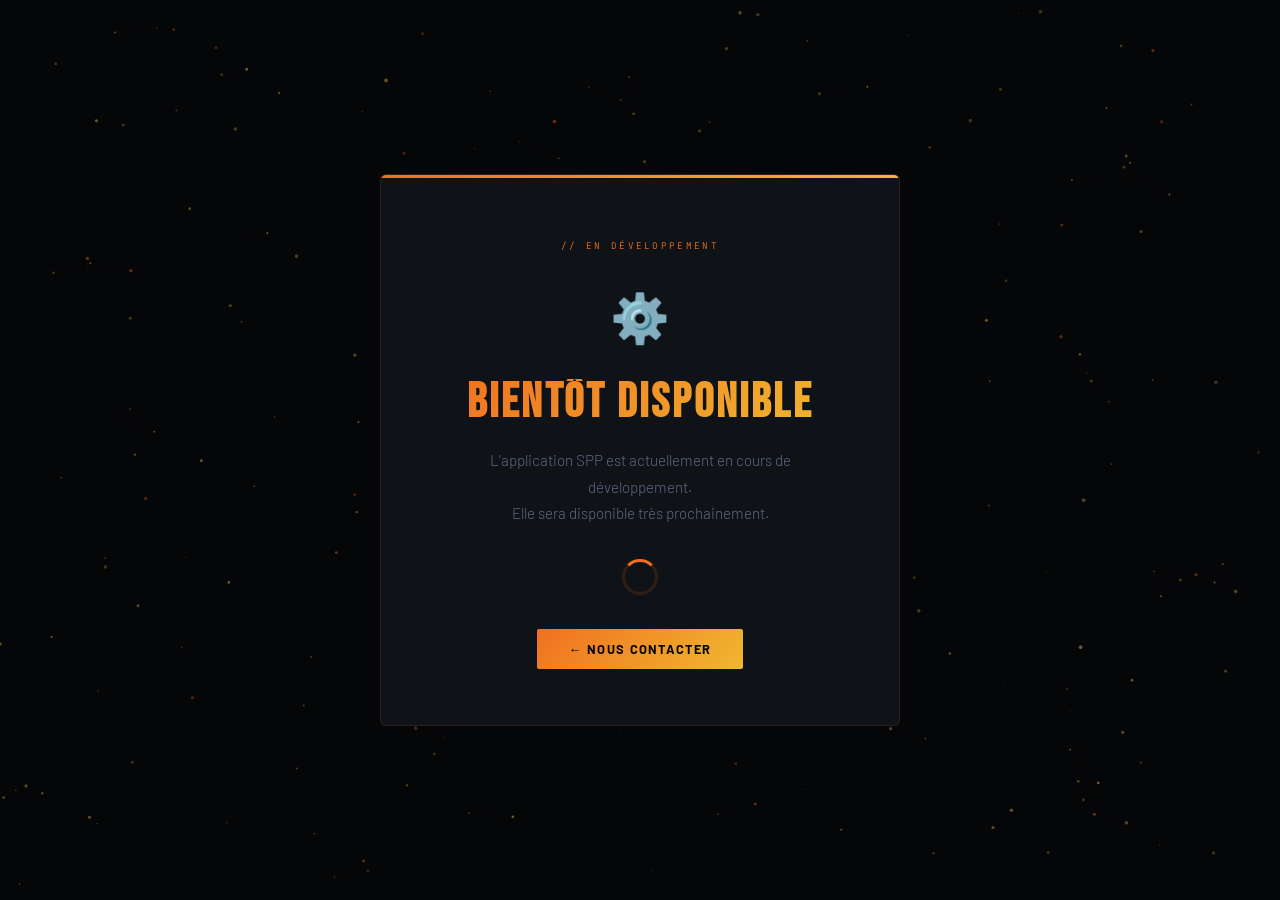
<file: off.html>
<!DOCTYPE html>
<html lang="fr">
<head>
<meta charset="UTF-8">
<meta name="viewport" content="width=device-width, initial-scale=1.0">
<title>Application bientôt disponible — SPP Solidarity</title>
<link rel="icon" href="img/logo.png" type="image/png">
<link rel="preconnect" href="https://fonts.googleapis.com">
<link href="https://fonts.googleapis.com/css2?family=Bebas+Neue&family=Barlow:wght@300;400;600;700&family=JetBrains+Mono:wght@400;700&display=swap" rel="stylesheet">
<link rel="stylesheet" href="spp.css">
<style>
  .off-wrap {
    min-height: 100vh;
    display: flex;
    align-items: center;
    justify-content: center;
    padding: 2rem;
    position: relative;
    z-index: 1;
  }
  .off-card {
    background: var(--card);
    border: 1px solid var(--border);
    border-radius: 6px;
    padding: 4rem 3.5rem;
    text-align: center;
    max-width: 520px;
    width: 100%;
    position: relative;
    overflow: hidden;
  }
  .off-card::before {
    content: '';
    position: absolute;
    top: 0; left: 0; right: 0;
    height: 3px;
    background: var(--grad);
  }
  .off-icon {
    font-size: 3rem;
    margin-bottom: 1.5rem;
    display: block;
  }
  .off-card h1 {
    font-family: var(--font-head);
    font-size: clamp(2rem, 5vw, 3rem);
    letter-spacing: .06em;
    line-height: 1;
    margin-bottom: 1.25rem;
    background: var(--grad);
    -webkit-background-clip: text;
    -webkit-text-fill-color: transparent;
    background-clip: text;
  }
  .off-card p {
    color: var(--muted);
    font-size: .95rem;
    line-height: 1.75;
    margin-bottom: 2rem;
  }
  .off-loader {
    width: 36px; height: 36px;
    border: 3px solid var(--border);
    border-top-color: var(--orange);
    border-radius: 50%;
    animation: spin 1s linear infinite;
    margin: 0 auto 2.5rem;
  }
  @keyframes spin {
    to { transform: rotate(360deg); }
  }
  .off-tag {
    font-family: var(--font-mono);
    font-size: .58rem;
    letter-spacing: .25em;
    text-transform: uppercase;
    color: var(--orange);
    display: block;
    margin-bottom: 1.5rem;
  }
</style>
</head>
<body>
<canvas id="hero-canvas"></canvas>

<div class="off-wrap">
  <div class="off-card">
    <span class="off-tag">// En développement</span>
    <span class="off-icon">⚙️</span>
    <h1>Bientôt disponible</h1>
    <p>L'application SPP est actuellement en cours de développement.<br>Elle sera disponible très prochainement.</p>
    <div class="off-loader"></div>
    <a href="index.html#contact" class="btn btn-cta" style="font-size:.8rem;padding:.75rem 2rem">
      ← Nous contacter
    </a>
  </div>
</div>

<script src="spp.js"></script>
</body>
</html>
</file>
<file: spp.css>
:root {
  --bg: #050608;
  --surface: #0a0c0f;
  --card: #0f1217;
  --card2: #131720;
  --orange: #f07020;
  --orange2: #f89030;
  --gold: #f0b830;
  --gold2: #ffd060;
  --text: #eceef5;
  --muted: #606880;
  --faint: rgba(240,112,32,0.12);
  --border: rgba(240,112,32,0.14);
  --border2: rgba(240,184,48,0.1);
  --grad: linear-gradient(135deg, var(--orange), var(--gold));
  --font-head: 'Bebas Neue', sans-serif;
  --font-body: 'Barlow', sans-serif;
  --font-mono: 'JetBrains Mono', monospace;
}

*, *::before, *::after { margin:0; padding:0; box-sizing:border-box; }
html { scroll-behavior:smooth; }
body {
  background: var(--bg);
  color: var(--text);
  font-family: var(--font-body);
  font-weight: 300;
  overflow-x: hidden;
  line-height: 1.6;
}

/* ── CANVAS ── */
#hero-canvas {
  position: fixed;
  top:0; left:0; width:100%; height:100%;
  z-index:0; pointer-events:none;
}

/* ── NAV ── */
nav {
  position: fixed;
  top:0; left:0; right:0;
  z-index:200;
  height: 70px;
  display: flex;
  align-items: center;
  justify-content: space-between;
  padding: 0 3.5rem;
  background: rgba(5,6,8,0.92);
  backdrop-filter: blur(24px) saturate(180%);
  border-bottom: 1px solid var(--border);
}

.nav-brand {
  display: flex;
  align-items: center;
  gap: 1rem;
  text-decoration: none;
}
.nav-logo-img {
  width: 46px;
  height: 46px;
  border-radius: 50%;
  object-fit: cover;
  border: 1.5px solid rgba(240,184,48,0.4);
  box-shadow: 0 0 16px rgba(240,112,32,0.25);
}
.nav-brand-text { display:flex; flex-direction:column; line-height:1.1; }
.nav-brand-text strong {
  font-family: var(--font-head);
  font-size: 1.05rem;
  letter-spacing: .12em;
  color: var(--gold);
}
.nav-brand-text span {
  font-family: var(--font-mono);
  font-size: .5rem;
  letter-spacing: .25em;
  text-transform: uppercase;
  color: var(--muted);
}

.nav-links { display:flex; gap:2.5rem; list-style:none; }
.nav-links a {
  font-size:.72rem; font-weight:600;
  letter-spacing:.16em; text-transform:uppercase;
  color:var(--muted); text-decoration:none;
  transition:color .2s;
}
.nav-links a:hover { color:var(--orange); }

.nav-ctas { display:flex; gap:.6rem; }

.btn {
  font-size:.7rem; font-weight:700;
  letter-spacing:.1em; text-transform:uppercase;
  padding:.5rem 1.3rem; border-radius:2px;
  text-decoration:none; cursor:pointer;
  border:none; transition:all .2s;
  font-family: var(--font-body);
}
.btn-ghost {
  background:transparent;
  border:1px solid rgba(240,112,32,.4);
  color: var(--orange);
}
.btn-ghost:hover { border-color:var(--orange); background:rgba(240,112,32,.08); }
.btn-cta {
  background: var(--grad);
  color:#000;
}
.btn-cta:hover { filter:brightness(1.1); transform:translateY(-1px); }

/* ── HERO ── */
.hero {
  position:relative; z-index:1;
  min-height:100vh;
  display:flex; flex-direction:column;
  align-items:center; justify-content:center;
  text-align:center;
  padding: 8rem 2rem 6rem;
}

.hero-eyebrow {
  display:flex; align-items:center; gap:1rem;
  margin-bottom:2.5rem;
  animation: fadeUp .7s .2s both;
}
.hero-eyebrow-line {
  width: 40px; height:1px;
  background: linear-gradient(to right, transparent, var(--orange));
}
.hero-eyebrow-text {
  font-family: var(--font-mono);
  font-size:.62rem; letter-spacing:.28em;
  text-transform:uppercase; color:var(--orange);
}
.hero-eyebrow-line.r {
  background: linear-gradient(to left, transparent, var(--orange));
}

.hero-logo {
  width:130px; height:130px;
  border-radius:50%;
  border:2px solid rgba(240,184,48,.35);
  box-shadow:
    0 0 0 8px rgba(240,112,32,.06),
    0 0 0 16px rgba(240,112,32,.03),
    0 0 40px rgba(240,112,32,.2);
  margin-bottom:2.5rem;
  animation: fadeUp .7s .35s both, glow 4s 1.5s infinite ease-in-out;
  object-fit:cover;
}

.hero h1 {
  font-family: var(--font-head);
  font-size: clamp(4.5rem, 11vw, 10rem);
  letter-spacing:.03em;
  line-height:.92;
  text-transform:uppercase;
  animation: fadeUp .7s .5s both;
}
.hero h1 .line-accent {
  background: var(--grad);
  -webkit-background-clip: text;
  -webkit-text-fill-color: transparent;
  background-clip: text;
}
.hero h1 .line-outline {
  -webkit-text-stroke: 1px rgba(240,112,32,.35);
  color:transparent;
}

.hero-sub {
  margin-top:2rem;
  font-size:1rem; font-weight:300;
  color:var(--muted); max-width:560px;
  line-height:1.75;
  animation: fadeUp .7s .65s both;
}

.hero-kpis {
  margin-top:3.5rem;
  display:flex; gap:3.5rem;
  animation: fadeUp .7s .8s both;
}
.kpi { text-align:center; }
.kpi-n {
  font-family: var(--font-head);
  font-size:2.8rem; letter-spacing:.06em;
  line-height:1;
  background: var(--grad);
  -webkit-background-clip:text;
  -webkit-text-fill-color:transparent;
  background-clip:text;
}
.kpi-l {
  font-size:.65rem; font-weight:700;
  letter-spacing:.2em; text-transform:uppercase;
  color:var(--muted); margin-top:.3rem;
}
.kpi-sep {
  width:1px;
  background: linear-gradient(to bottom, transparent, rgba(240,112,32,.3), transparent);
  align-self:stretch;
}

.scroll-indicator {
  position:absolute; bottom:2.5rem; left:50%;
  transform:translateX(-50%);
  display:flex; flex-direction:column; align-items:center; gap:.5rem;
  animation: fadeUp .7s 1s both;
}
.scroll-indicator span {
  font-family:var(--font-mono); font-size:.55rem;
  letter-spacing:.25em; text-transform:uppercase; color:var(--muted);
}
.scroll-bar {
  width:1px; height:48px;
  background: linear-gradient(to bottom, var(--orange), transparent);
  animation: scrollPulse 2s infinite;
}

/* ── DIVIDER ── */
.grad-divider {
  height:1px;
  background: linear-gradient(to right, transparent, var(--orange), var(--gold), transparent);
  position:relative; z-index:1;
  opacity:.5;
}

/* ── SECTIONS SHARED ── */
section { position:relative; z-index:1; }

.wrap {
  max-width:1200px; margin:0 auto;
  padding:0 3.5rem;
}

.section-meta {
  display:flex; align-items:center; gap:1rem;
  margin-bottom:1.2rem;
}
.section-meta-line { width:32px; height:1px; background:var(--orange); }
.section-meta-label {
  font-family:var(--font-mono); font-size:.6rem;
  letter-spacing:.28em; text-transform:uppercase;
  color:var(--orange);
}

.section-title {
  font-family:var(--font-head);
  font-size:clamp(2.8rem,5.5vw,5rem);
  letter-spacing:.04em; line-height:.95;
  text-transform:uppercase;
}
.section-title em {
  font-style:normal;
  background: var(--grad);
  -webkit-background-clip:text;
  -webkit-text-fill-color:transparent;
  background-clip:text;
}

/* ── DDA ── */
.dda {
  padding:9rem 0;
  background: var(--surface);
}

.dda-inner {
  display:grid;
  grid-template-columns:1fr 1fr;
  gap:7rem; align-items:center;
}

.dda-copy p {
  color:var(--muted); font-size:.95rem;
  line-height:1.85; margin-top:1.5rem;
}
.dda-copy p + p { margin-top:1rem; }

.dda-pillars {
  display:flex; flex-direction:column; gap:1.25rem;
}
.pillar {
  display:flex; align-items:flex-start; gap:1.5rem;
  padding:1.5rem 1.75rem;
  border:1px solid var(--border);
  border-radius:3px;
  background:rgba(240,112,32,.03);
  position:relative; overflow:hidden;
  transition:border-color .3s, transform .3s;
}
.pillar::after {
  content:'';
  position:absolute; left:0; top:0; bottom:0;
  width:3px;
  background: var(--grad);
  opacity:0; transition:opacity .3s;
}
.pillar:hover { border-color:rgba(240,112,32,.4); transform:translateX(4px); }
.pillar:hover::after { opacity:1; }
.pillar-letter {
  font-family:var(--font-head);
  font-size:3.5rem; line-height:1; color:var(--orange);
  opacity:.2; flex-shrink:0; width:55px;
  transition: opacity .3s;
}
.pillar:hover .pillar-letter { opacity:.5; }
.pillar-body h3 {
  font-weight:700; font-size:.85rem;
  letter-spacing:.12em; text-transform:uppercase;
  color:var(--orange); margin-bottom:.5rem;
}
.pillar-body p { font-size:.88rem; color:var(--muted); line-height:1.65; }

/* ── PROTOCOL ── */
.protocol { padding:9rem 0; background:var(--bg); }

.protocol-steps {
  margin-top:4rem;
  display:grid; grid-template-columns:repeat(3,1fr);
  gap:3px;
}

.pstep {
  background:var(--card);
  padding:3.5rem 2.5rem;
  position:relative; overflow:hidden;
  transition:background .3s;
}
.pstep:hover { background:var(--card2); }

.pstep-bg-num {
  position:absolute; right:1.5rem; top:1rem;
  font-family:var(--font-head); font-size:7rem;
  color:rgba(240,112,32,.05); line-height:1;
  user-select:none; pointer-events:none;
}

.pstep-icon {
  width:52px; height:52px;
  background: var(--faint);
  border:1px solid var(--border);
  border-radius:50%;
  display:flex; align-items:center; justify-content:center;
  font-size:1.4rem;
  margin-bottom:2rem;
  transition:border-color .3s, box-shadow .3s;
}
.pstep:hover .pstep-icon {
  border-color:rgba(240,112,32,.5);
  box-shadow:0 0 20px rgba(240,112,32,.15);
}

.pstep h3 {
  font-family:var(--font-head);
  font-size:2rem; letter-spacing:.08em;
  color:var(--orange); margin-bottom:.75rem;
}
.pstep p { font-size:.875rem; color:var(--muted); line-height:1.7; }

.pstep-stripe {
  position:absolute; bottom:0; left:0;
  height:2px; width:0;
  background: var(--grad);
  transition:width .5s ease;
}
.pstep:hover .pstep-stripe { width:100%; }

/* ── COMPETENCES ── */
.competences {
  padding:9rem 0;
  background:var(--surface);
  position:relative; overflow:hidden;
}
.competences::before {
  content:'DDA';
  position:absolute; right:-3rem; top:50%;
  transform:translateY(-50%);
  font-family:var(--font-head);
  font-size:22rem; line-height:1;
  color:rgba(240,112,32,.03);
  user-select:none; pointer-events:none;
  letter-spacing:.06em;
}

.comp-grid {
  margin-top:4rem;
  display:grid; grid-template-columns:repeat(2,1fr);
  gap:1.5rem;
}

.comp-card {
  background:var(--card);
  border:1px solid transparent;
  border-radius:3px;
  padding:2.5rem;
  transition:border-color .3s, transform .3s;
  position:relative; overflow:hidden;
}
.comp-card::before {
  content:'';
  position:absolute; top:0; left:0; right:0;
  height:2px;
  background: var(--grad);
  transform:scaleX(0); transform-origin:left;
  transition:transform .3s;
}
.comp-card:hover {
  border-color:var(--border);
  transform:translateY(-4px);
}
.comp-card:hover::before { transform:scaleX(1); }

.comp-card-icon {
  width:44px; height:44px;
  background:var(--faint);
  border:1px solid var(--border);
  border-radius:50%;
  display:flex; align-items:center; justify-content:center;
  font-size:1.2rem; margin-bottom:1.25rem;
}
.comp-card h3 {
  font-weight:700; font-size:.85rem;
  letter-spacing:.1em; text-transform:uppercase;
  color:var(--text); margin-bottom:.6rem;
}
.comp-card p { font-size:.875rem; color:var(--muted); line-height:1.7; }

/* ── PROGRAMME ── */
.programme { padding:9rem 0; background:var(--bg); }

.table-wrap {
  margin-top:3rem;
  border-radius:4px;
  border:1px solid var(--border);
  overflow:hidden;
}
table { width:100%; border-collapse:collapse; }
thead th {
  background:var(--card);
  font-family:var(--font-mono);
  font-size:.62rem; letter-spacing:.2em;
  text-transform:uppercase; color:var(--orange);
  padding:1.1rem 1.5rem; text-align:left;
  border-bottom:1px solid var(--border);
}
tbody tr { border-bottom:1px solid rgba(255,255,255,.025); transition:background .2s; }
tbody tr:last-child { border-bottom:none; }
tbody tr:hover { background:rgba(240,112,32,.03); }
tbody th {
  font-weight:700; font-size:.825rem;
  color:var(--text); padding:1rem 1.5rem;
  white-space:nowrap; vertical-align:top;
}
tbody td { font-size:.825rem; color:var(--muted); padding:1rem 1.5rem; line-height:1.65; }

/* ── PLANNING ── */
.planning { padding:9rem 0; background:var(--surface); }

.week-grid {
  margin-top:3rem;
  display:grid; grid-template-columns:repeat(7,1fr);
  gap:3px;
}
.day {
  background:var(--card);
  border-radius:3px;
  overflow:hidden;
  transition:transform .25s;
}
.day:hover { transform:translateY(-6px); }

.day-head {
  background:var(--orange);
  text-align:center;
  font-family:var(--font-head);
  font-size:.85rem; letter-spacing:.12em;
  text-transform:uppercase;
  padding:.6rem .5rem;
  color:#000;
}
.day-slots { padding:.75rem .6rem; display:flex; flex-direction:column; gap:.45rem; }
.slot {
  font-size:.67rem; line-height:1.4;
  padding:.45rem .6rem;
  border-radius:2px;
  border-left:2px solid var(--orange);
  background:rgba(240,112,32,.06);
  color:var(--text);
}
.slot.s { border-color:#00c896; background:rgba(0,200,150,.06); }
.slot.m { border-color:#4488ff; background:rgba(68,136,255,.06); }
.slot.r { border-color:var(--muted); background:rgba(96,104,128,.06); color:var(--muted); }

/* ── AMBASSADOR ── */
.ambassador { padding:9rem 0; background:var(--bg); }

.ambass-inner {
  display:grid;
  grid-template-columns:1fr 1fr;
  gap:7rem; align-items:center;
}

.ambass-card {
  background:var(--card);
  border:1px solid var(--border);
  border-radius:4px;
  padding:3.5rem 3rem;
  text-align:center;
  position:relative; overflow:hidden;
}
.ambass-card::before {
  content:'';
  position:absolute; top:0; left:0; right:0;
  height:3px; background:var(--grad);
}
.ambass-avatar {
  width: 120px;
  height: 120px;
  border-radius: 50%;
  overflow: hidden;

  margin: 0 auto 1.5rem;

  border: 3px solid #f07020;

  display: block;
  position: relative;
}

.ambass-avatar img {
  width: 100%;
  height: 100%;

  object-fit: cover;

  /* 👇 CENTRAGE VISAGE (clé) */
  object-position: center top;

  /* 👇 ajuste si besoin */
  transform: scale(1.15);

  display: block;
}
.ambass-card h3 {
  font-family:var(--font-head);
  font-size:2.2rem; letter-spacing:.08em;
  background:var(--grad);
  -webkit-background-clip:text; -webkit-text-fill-color:transparent;
  background-clip:text; margin-bottom:.35rem;
}
.ambass-role {
  font-family:var(--font-mono);
  font-size:.62rem; letter-spacing:.22em;
  text-transform:uppercase; color:var(--muted);
  margin-bottom:1.5rem;
}
.ambass-card p { font-size:.875rem; color:var(--muted); line-height:1.75; }

/* ── QUOTE ── */
.quote-block {
  margin-top:2rem;
  padding:1.5rem 2rem;
  border-left:3px solid var(--orange);
  background:rgba(240,112,32,.04);
  border-radius:0 3px 3px 0;
}
.quote-block p {
  font-family:var(--font-head);
  font-size:1.4rem; letter-spacing:.06em;
  color:var(--text); line-height:1.3;
  margin:0;
}
.quote-block span {
  font-family:var(--font-mono);
  font-size:.6rem; letter-spacing:.2em;
  text-transform:uppercase; color:var(--orange);
  margin-top:.75rem; display:block;
}

/* ── CONTACT ── */
.contact { padding:9rem 0; background:var(--surface); }
.contact-inner {
  max-width:680px; margin:0 auto;
  padding:0 3.5rem; text-align:center;
}
.contact-inner .section-title { margin-bottom:1rem; }
.contact-inner > p { color:var(--muted); margin-bottom:3rem; font-size:.95rem; }

.form-grid { display:grid; grid-template-columns:1fr 1fr; gap:1rem; text-align:left; }
.form-grid .full { grid-column:1/-1; }
.fg { display:flex; flex-direction:column; gap:.4rem; }
.fg label {
  font-family:var(--font-mono); font-size:.58rem;
  letter-spacing:.22em; text-transform:uppercase; color:var(--muted);
}
.fg input, .fg textarea {
  background:var(--card); border:1px solid var(--border);
  border-radius:2px; padding:.8rem 1rem;
  color:var(--text); font-family:var(--font-body);
  font-size:.88rem; outline:none;
  transition:border-color .2s, box-shadow .2s; width:100%;
}
.fg input::placeholder, .fg textarea::placeholder { color:rgba(96,104,128,.6); }
.fg input:focus, .fg textarea:focus {
  border-color:var(--orange);
  box-shadow:0 0 0 3px rgba(240,112,32,.08);
}
.fg textarea { resize:vertical; min-height:120px; }

.btn-submit {
  margin-top:1.5rem; width:100%;
  padding:1rem; background:var(--grad);
  color:#000; border:none; border-radius:2px;
  font-family:var(--font-head);
  font-size:1.1rem; letter-spacing:.14em;
  text-transform:uppercase;
  cursor:pointer; transition:filter .2s, transform .2s;
}
.btn-submit:hover { filter:brightness(1.1); transform:translateY(-2px); }

/* ── FOOTER ── */
footer {
  background:var(--bg);
  border-top:1px solid var(--border);
  padding:2.5rem 3.5rem;
  display:flex; align-items:center;
  justify-content:space-between;
  position:relative; z-index:1;
}
.footer-left { display:flex; align-items:center; gap:1rem; }
.footer-logo-img {
  width:36px; height:36px; border-radius:50%;
  border:1px solid rgba(240,184,48,.3);
  object-fit:cover;
}
.footer-brand {
  font-family:var(--font-head);
  font-size:1.1rem; letter-spacing:.12em;
  background:var(--grad);
  -webkit-background-clip:text; -webkit-text-fill-color:transparent;
  background-clip:text;
}
.footer-right {
  font-family:var(--font-mono); font-size:.6rem;
  letter-spacing:.15em; color:var(--muted);
}

.footer-social {
  display:flex;
  gap:14px;
  align-items:center;
}

.footer-social a {
  width:34px;
  height:34px;
  display:flex;
  align-items:center;
  justify-content:center;
  border:1px solid var(--border);
  border-radius:8px;
  color:var(--muted);
  transition:all .25s;
}

.footer-social a:hover {
  color:#fff;
  border-color:var(--accent);
  background:var(--accent);
  transform:translateY(-2px);
}

.footer-social svg {
  width:16px;
  height:16px;
}

/* ── REVEAL ── */
.reveal { opacity:0; transform:translateY(28px); transition:opacity .65s ease, transform .65s ease; }
.reveal.visible { opacity:1; transform:none; }

/* ── KEYFRAMES ── */
@keyframes fadeUp {
  from { opacity:0; transform:translateY(18px); }
  to   { opacity:1; transform:none; }
}
@keyframes scrollPulse {
  0%,100% { opacity:.3; transform:scaleY(1); }
  50%      { opacity:1; transform:scaleY(1.15); }
}
@keyframes glow {
  0%,100% { box-shadow:0 0 0 8px rgba(240,112,32,.06),0 0 0 16px rgba(240,112,32,.03),0 0 40px rgba(240,112,32,.2); }
  50%     { box-shadow:0 0 0 8px rgba(240,112,32,.1),0 0 0 16px rgba(240,112,32,.05),0 0 60px rgba(240,112,32,.35); }
}

/* ── LIGHT THEME ── */
html.light {
  --bg: #f5f4f0;
  --surface: #eeece7;
  --card: #e8e5de;
  --card2: #e2dfd7;
  --text: #1a1810;
  --muted: #7a7060;
  --faint: rgba(240,112,32,0.1);
  --border: rgba(200,90,20,0.18);
  --border2: rgba(200,90,20,0.12);
}

html.light nav {
  background: rgba(245,244,240,0.94);
}

html.light .pstep,
html.light .day,
html.light .comp-card,
html.light .ambass-card {
  box-shadow: 0 2px 16px rgba(0,0,0,0.06);
}

html.light tbody tr { border-bottom: 1px solid rgba(0,0,0,.06); }
html.light tbody tr:hover { background: rgba(240,112,32,.05); }

html.light .fg input,
html.light .fg textarea {
  background: var(--card2);
  color: var(--text);
}

html.light .fg input::placeholder,
html.light .fg textarea::placeholder { color: rgba(120,110,90,.5); }

html.light .hero h1 .line-outline {
  -webkit-text-stroke: 1px rgba(180,80,10,.3);
}

html.light .pstep-bg-num { color: rgba(240,112,32,.07); }
html.light .competences::before { color: rgba(240,112,32,.04); }

/* ── THEME TOGGLE BUTTON ── */
#theme-toggle {
  width: 40px; height: 22px;
  background: var(--card);
  border: 1px solid var(--border);
  border-radius: 100px;
  cursor: pointer;
  position: relative;
  transition: background .3s, border-color .3s;
  flex-shrink: 0;
  outline: none;
}
#theme-toggle::after {
  content: '';
  position: absolute;
  top: 3px; left: 3px;
  width: 14px; height: 14px;
  border-radius: 50%;
  background: var(--orange);
  transition: transform .3s, background .3s;
}
html.light #theme-toggle { background: #d8d5ce; }
html.light #theme-toggle::after { transform: translateX(18px); }

.theme-icon {
  font-size: .8rem;
  margin-right: .15rem;
  user-select: none;
  pointer-events: none;
}

/* ── HERO PARTENAIRE ── */
.hero-partner {
  padding: 10rem 0 6rem;
  text-align: center;
}
.hero-partner h1 {
  font-family: var(--font-head);
  font-size: clamp(3.5rem, 8vw, 7rem);
  text-transform: uppercase;
  letter-spacing: .04em;
}
.hero-partner p {
  margin-top: 1.5rem;
  color: var(--muted);
  max-width: 600px;
  margin-left: auto;
  margin-right: auto;
}

/* ── WHY PARTNER ── */
.why-partner {
  padding: 9rem 0;
  background: var(--surface);
}
.why-grid {
  display: grid;
  grid-template-columns: repeat(4, 1fr);
  gap: 1.5rem;
  margin-top: 3rem;
}
.why-card {
  background: var(--card);
  border: 1px solid var(--border);
  border-top: 3px solid var(--orange);
  padding: 2.25rem 1.75rem;
  display: flex;
  flex-direction: column;
  gap: .85rem;
  transition: transform .3s, box-shadow .3s;
}
.why-card:hover {
  transform: translateY(-8px);
  box-shadow: 0 16px 40px rgba(240,112,32,.15);
}
.why-icon {
  font-size: 2rem;
  line-height: 1;
}
.why-card h3 {
  font-family: var(--font-head);
  font-size: 1.2rem;
  text-transform: uppercase;
  letter-spacing: .08em;
  color: var(--fg);
}
.why-card p {
  font-size: .88rem;
  color: var(--muted);
  line-height: 1.7;
}
@media(max-width:1000px) {
  .why-grid { grid-template-columns: repeat(2,1fr); }
}
@media(max-width:600px) {
  .why-grid { grid-template-columns: 1fr; }
}

/* ── GRID-3 (autres pages) ── */
.grid-3 {
  display: grid;
  grid-template-columns: repeat(3,1fr);
  gap: 1.5rem;
  margin-top: 3rem;
}
.grid-3 div {
  background: var(--card);
  padding: 2rem;
  border: 1px solid var(--border);
  transition: transform .3s, border-color .3s;
}
.grid-3 div:hover {
  transform: translateY(-6px);
  border-color: rgba(240,112,32,.4);
}

/* ── PARTNERS TYPES (supprimé – fusionné avec WHY) ── */

/* ── PARTNERS SHOWCASE GRID ── */
.partners-showcase {
  padding: 7rem 0;
  background: var(--surface);
}
.partners-grid {
  display: grid;
  grid-template-columns: repeat(3, 1fr);
  gap: 1.75rem;
  margin-top: 3rem;
}
.partner-card {
  background: var(--card);
  border: 1px solid var(--border);
  border-radius: 4px;
  display: flex;
  flex-direction: column;
  transition: transform .3s, border-color .3s, box-shadow .3s;
  overflow: hidden;
}
.partner-card:hover {
  transform: translateY(-6px);
  border-color: rgba(240,112,32,.45);
  box-shadow: 0 12px 36px rgba(0,0,0,.25);
}
.partner-logo-wrap {
  background: #fff;
  display: flex;
  align-items: center;
  justify-content: center;
  padding: 1.5rem 2rem;
  min-height: 100px;
  border-bottom: 1px solid var(--border);
}
.partner-logo-wrap img {
  max-height: 64px;
  max-width: 160px;
  width: auto;
  object-fit: contain;
}
.partner-info {
  padding: 1.5rem 1.75rem;
  display: flex;
  flex-direction: column;
  gap: .65rem;
  flex: 1;
}
.partner-info h3 {
  font-family: var(--font-head);
  font-size: 1.15rem;
  text-transform: uppercase;
  letter-spacing: .08em;
  color: var(--fg);
}
.partner-info p {
  font-size: .85rem;
  color: var(--muted);
  line-height: 1.65;
  flex: 1;
}
.partner-link {
  display: inline-block;
  margin-top: .5rem;
  font-size: .75rem;
  font-weight: 700;
  letter-spacing: .1em;
  text-transform: uppercase;
  color: var(--orange);
  text-decoration: none;
  transition: opacity .2s;
}
.partner-link:hover { opacity: .7; }
.partner-link--muted {
  color: var(--muted);
  cursor: default;
}
.partner-card--unknown { opacity: .8; }

@media(max-width:900px) {
  .partners-grid { grid-template-columns: repeat(2,1fr); }
}
@media(max-width:600px) {
  .partners-grid { grid-template-columns: 1fr; }
}

/* ── STATS ── */
.stats {
  padding: 9rem 0;
  background: var(--bg);
}
.grid-4 {
  display: grid;
  grid-template-columns: repeat(4,1fr);
  gap: 1.5rem;
  margin-top: 3rem;
}
.grid-4 div {
  text-align: center;
  background: var(--card);
  padding: 2rem;
  border: 1px solid var(--border);
}
.grid-4 strong {
  font-family: var(--font-head);
  font-size: 2.5rem;
  display: block;
  background: var(--grad);
  -webkit-background-clip: text;
  -webkit-text-fill-color: transparent;
}

/* ── LOGOS ── */
.partners-logos {
  padding: 7rem 0;
  text-align: center;
}
.logos {
  margin-top: 2.5rem;
  display: flex;
  justify-content: center;
  gap: 3rem;
  flex-wrap: wrap;
}
.logos img {
  height: 50px;
  opacity: .7;
  transition: opacity .3s;
}
.logos img:hover { opacity: 1; }

/* ── CTA FIXE ── */
.floating-cta {
  position: fixed;
  bottom: 25px;
  right: 25px;
  background: var(--grad);
  color: #000;
  padding: 12px 18px;
  border-radius: 30px;
  font-size: .7rem;
  font-weight: 700;
  letter-spacing: .1em;
  text-transform: uppercase;
  text-decoration: none;
  z-index: 300;
}

/* ── RESPONSIVE ── */
@media(max-width:900px){
  .grid-3, .grid-4 {
    grid-template-columns: 1fr;
  }
}

/* ── RESPONSIVE MOBILE ── */
@media(max-width:768px){
  nav { padding: 0 1.5rem; gap: .75rem; }
  .nav-links { display:none; }
  .nav-ctas .btn-ghost { display:none; }

  .hero h1 { font-size: clamp(3.5rem, 14vw, 6rem); }
  .hero-kpis { gap:1.5rem; }

  .dda-inner,
  .ambass-inner { grid-template-columns:1fr; gap:3rem; }

  .protocol-steps { grid-template-columns:1fr; gap:3px; }

  .comp-grid { grid-template-columns:1fr; }

  .week-grid { grid-template-columns: repeat(2,1fr); gap:3px; }

  .wrap { padding:0 1.5rem; }
  .contact-inner { padding:0 1.5rem; }
  .form-grid { grid-template-columns:1fr; }
  .form-grid .full { grid-column:1; }

  footer { flex-direction:column; gap:1rem; text-align:center; padding:2rem 1.5rem; }
  .hero-partner { padding:8rem 0 4rem; }
  .grid-3, .grid-4 { grid-template-columns:1fr; }
}

@media(max-width:480px){
  .week-grid { grid-template-columns:1fr; }
  .hero-kpis { flex-direction:column; gap:1rem; }
  .kpi-sep { width:40px; height:1px; background:linear-gradient(to right,transparent,rgba(240,112,32,.3),transparent); align-self:auto; }
}

/* ── BENEFITS list fallback ── */
.benefits ul { list-style:none; margin-top:2rem; display:flex; flex-direction:column; gap:.85rem; }
.benefits li {
  font-size:.9rem; color:var(--muted);
  padding:.9rem 1.25rem;
  border:1px solid var(--border);
  border-left:3px solid var(--orange);
  background:rgba(240,112,32,.03);
  border-radius:0 3px 3px 0;
}

/* ── LOGOS with links ── */
.logos a {
  display:inline-flex;
  align-items:center;
  transition:opacity .3s, transform .3s;
}
.logos a:hover { opacity:1; transform:translateY(-2px); }
.logos a img { opacity:.7; transition:opacity .3s; }
.logos a:hover img { opacity:1; }


/* ── SECTION 2 MONDES ── */
.worlds {
  padding: 9rem 0;
  background: var(--bg);
  text-align: center;
}

/* Titre */
.worlds-title {
  font-family: var(--font-head);
  font-size: clamp(1.8rem, 3.5vw, 3rem);
  text-transform: uppercase;
  letter-spacing: .05em;
  margin-bottom: 3.5rem;
  line-height: 1.1;
}
.worlds-title em {
  font-style: normal;
  background: var(--grad);
  -webkit-background-clip: text;
  -webkit-text-fill-color: transparent;
  background-clip: text;
}

/* Wrapper diagram (position relative pour le SVG en overlay) */
.worlds-diagram {
  position: relative;
}

/* SVG lignes de connexion */
.worlds-svg {
  display: block;
  width: 100%;
  height: 80px;
  margin-bottom: -2px;
  overflow: visible;
}

/* Logo apex centré au sommet du triangle */
.worlds-apex {
  position: absolute;
  top: 0;
  left: 50%;
  transform: translateX(-50%) translateY(-50%);
  z-index: 2;
}
.worlds-apex img {
  width: 72px;
  height: 72px;
  border-radius: 50%;
  border: 2px solid rgba(240,184,48,.5);
  box-shadow: 0 0 24px rgba(240,112,32,.35);
  filter: drop-shadow(0 0 8px rgba(240,112,32,.3));
  background: var(--card);
}

/* Ligne des 3 blocs */
.worlds-inner {
  display: flex;
  align-items: flex-start;
  justify-content: space-between;
  gap: 3rem;
  padding-top: 1.5rem;
}

/* blocs gauche / droite */
.world {
  width: 28%;
  text-align: center;
}

.world-title {
  font-family: var(--font-head);
  letter-spacing: .08em;
  font-size: 1.2rem;
  margin-bottom: 1.5rem;
  text-transform: uppercase;
}

/* cercle image */
.world-circle {
  width: 240px;
  height: 240px;
  border-radius: 50%;
  overflow: hidden;
  margin: 0 auto;
  border: 2px solid var(--border);
  box-shadow: 0 0 40px rgba(240,112,32,.15);
  transition: transform .4s ease, box-shadow .4s ease;
}
.world-circle:hover {
  transform: scale(1.05);
  box-shadow: 0 0 60px rgba(240,112,32,.35);
}
.world-circle img {
  width: 100%;
  height: 100%;
  object-fit: cover;
}
.world p {
  margin-top: 1.5rem;
  font-size: .88rem;
  color: var(--muted);
  line-height: 1.7;
}

/* Centre */
.worlds-middle {
  width: 44%;
  text-align: center;
  display: flex;
  flex-direction: column;
  align-items: center;
  padding-top: .5rem;
}

/* flèche */
.worlds-arrow {
  position: relative;
  background: var(--grad);
  color: #000;
  padding: 1.2rem 2rem;
  font-family: var(--font-head);
  letter-spacing: .08em;
  text-transform: uppercase;
  font-size: .9rem;
  margin: 0 auto 1.5rem;
  width: 90%;
  box-shadow: 0 10px 30px rgba(240,112,32,.25);
  clip-path: polygon(0 0, calc(100% - 36px) 0, 100% 50%, calc(100% - 36px) 100%, 0 100%);
}

/* texte central */
.worlds-text {
  font-size: .85rem;
  color: var(--muted);
  line-height: 1.75;
  max-width: 380px;
}

/* ── RESPONSIVE ── */
@media(max-width: 1000px) {
  .worlds-inner {
    flex-direction: column;
    align-items: center;
  }
  .world,
  .worlds-middle {
    width: 100%;
  }
  .world-circle {
    width: 200px;
    height: 200px;
  }
  .worlds-svg {
    display: none;
  }
  .worlds-apex {
    position: static;
    transform: none;
    margin: 0 auto 2rem;
  }
}
</file>
